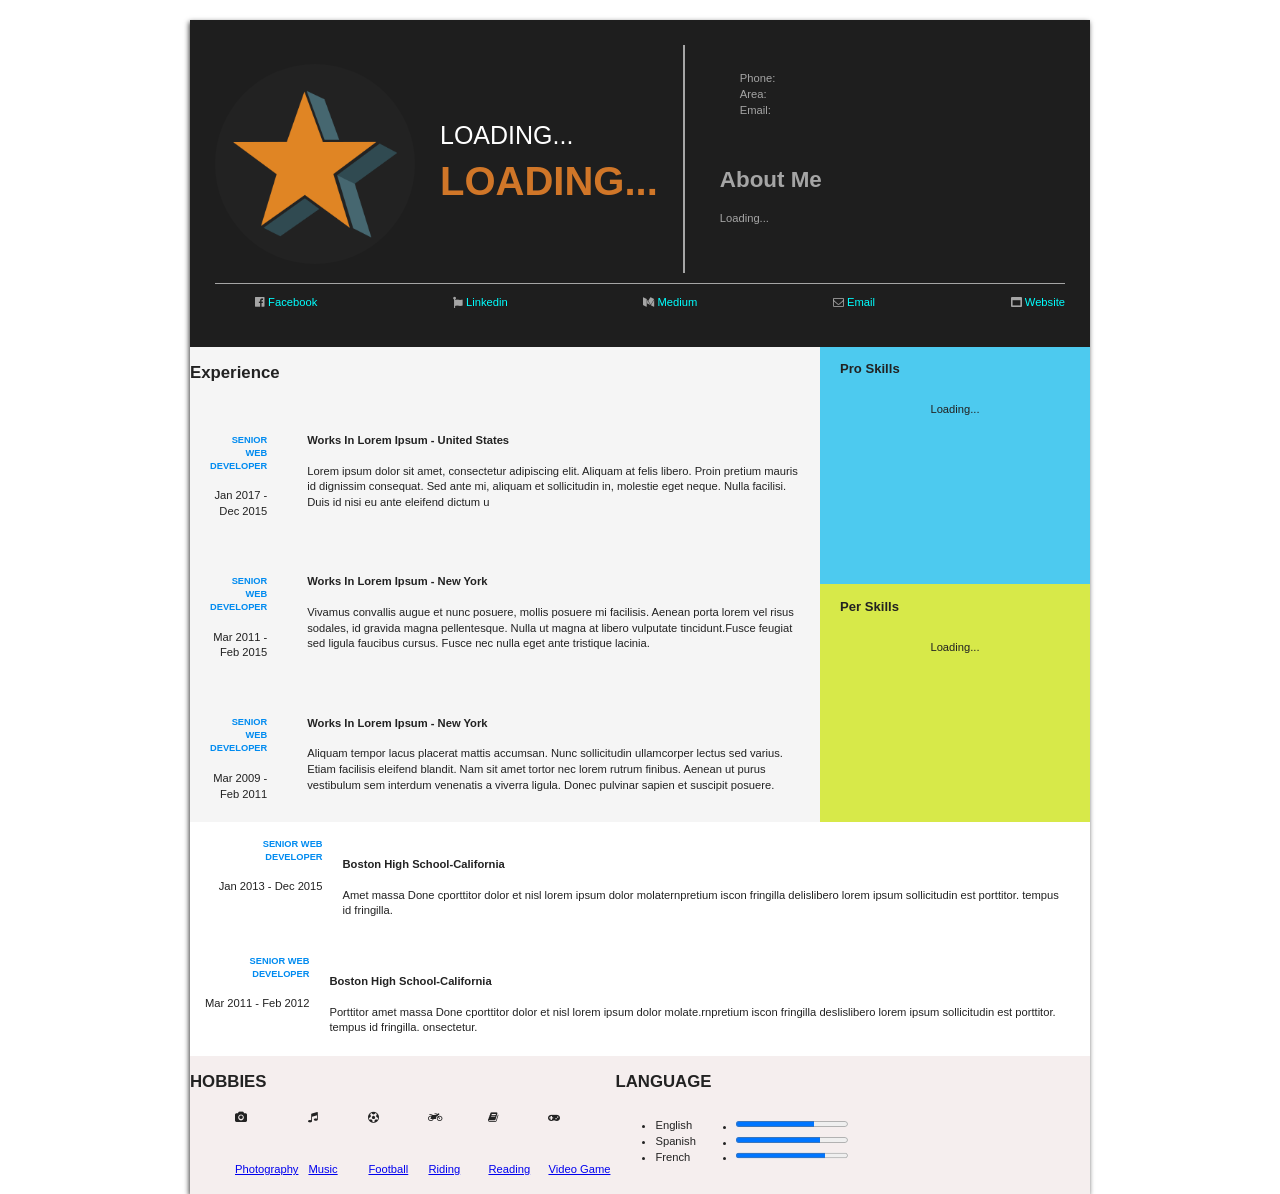
<file: index.html>
<!doctype html>
<html class="no-js" lang="">
    <head>
        <meta charset="utf-8">
        <meta http-equiv="x-ua-compatible" content="ie=edge">
        <title></title>
        <meta name="description" content="">
        <meta name="viewport" content="width=device-width, initial-scale=1">

        <link rel="apple-touch-icon" href="apple-touch-icon.png">
        <!-- Place favicon.ico in the root directory -->

        <link rel="stylesheet" href="css/normalize.css">
        <link rel="stylesheet" href="css/main.css">
        <link rel="stylesheet" href="font-awesome-4.7.0/css/font-awesome.min.css">
        <link rel="stylesheet" href="css/custom.css">
        <script src="js/vendor/modernizr-2.8.3.min.js"></script>

        <script src="https://code.jquery.com/jquery-1.12.0.min.js"></script>
        <script>window.jQuery || document.write('<script src="js/vendor/jquery-1.12.0.min.js"><\/script>')</script>
        <script src="js/plugins.js"></script>
        <script src="js/main.js"></script>

    </head>
    <body>
        <!--[if lt IE 8]>
            <p class="browserupgrade">You are using an <strong>outdated</strong> browser. Please <a href="http://browsehappy.com/">upgrade your browser</a> to improve your experience.</p>
        <![endif]-->

        <!-- Add your site or application content here -->

        <section id="cv">
            <section id ="profile" >

              <section id='intro'>

                  <img src ="tile.png" width="100" height="100"/>
                  <header>
                  <h1>Loading...</h1>
                  <h2>Loading...</h2>
                  </header>

                  <section id="about">
                      <section id="contact-info">
                         <ul>
                             <li>Phone:</li>
                             <li>Area:</li>
                             <li>Email:</li>
                         </ul>
                         <ul id="intro-me">

                         </ul>
                      </section>
                      <article>

                          <h1>About Me</h1>

                          <p>
							Loading...
                          </p>

                      </article>
                  </section>

              </section>

              <ul id="social-networks">
                  <li>
                      <i class="fa fa-facebook-official"></i>
                      <a href='#'>Facebook</a>
                 </li>

                 <li>
                     <i class="fa fa-fa fa-linkedin"></i>
                     <a href='#'>Linkedin</a>
                 </li>

                 <li>
                     <i class="fa fa-medium" aria-hidden="true"></i>
                  <a href='#'>Medium</a>
                 </li>

                 <li>
                     <i class="fa fa-envelope-o" aria-hidden="true"></i>
                  <a href='#'>Email</a>
                 </li>

                 <li>
                     <i class="fa fa-window-maximize" aria-hidden="true"></i>
                  <a href='#'>Website</a>
                 </li>
              </ul>

            </section>
            <section id="experience">
                <section class="palegoldenrod description">

                    <h2>Experience</h2>

                    <section>
                        <aside><h5>SENIOR WEB DEVELOPER</h5>

                        <span>Jan 2017 - Dec 2015</span>

                        </aside>
                        <article><h4><strong>Works In Lorem Ipsum - United States</strong></h4>

                        Lorem ipsum dolor sit amet, consectetur adipiscing elit. Aliquam at felis libero. Proin pretium mauris id dignissim consequat. Sed ante mi, aliquam et sollicitudin in, molestie eget neque. Nulla facilisi. Duis id nisi eu ante eleifend dictum u

                        </article>

                    </section>

              <section>
                        <aside><h5>SENIOR WEB DEVELOPER</h5>

                        <span>Mar 2011 - Feb 2015</span>

                        </aside>
                        <article><h4><strong>Works In Lorem Ipsum - New York</strong></h4>

                        Vivamus convallis augue et nunc posuere, mollis posuere mi facilisis. Aenean porta lorem vel risus sodales, id gravida magna pellentesque. Nulla ut magna at libero vulputate tincidunt.Fusce feugiat sed ligula faucibus cursus. Fusce nec nulla eget ante tristique lacinia.

                        </article>

                    </section>
                     <section>
                        <aside><h5>SENIOR WEB DEVELOPER</h5>

                        <span>Mar 2009 - Feb 2011</span>

                        </aside>
                        <article><h4><strong>Works In Lorem Ipsum - New York</strong></h4>

                        Aliquam tempor lacus placerat mattis accumsan. Nunc sollicitudin ullamcorper lectus sed varius. Etiam facilisis eleifend blandit. Nam sit amet tortor nec lorem rutrum finibus. Aenean ut purus vestibulum sem interdum venenatis a viverra ligula. Donec pulvinar sapien et suscipit posuere.

                        </article>

                    </section>


                </section>
                <section id="stats">

                    <section id="pro-skills" class ="skills red">

                           <h3>Pro Skills</h3>
                        <section class="skillsC">
                            <ul id="skillname">
Loading...
                            </ul>

                            <ul id="skillvalue">
                            </ul>
                        </section>
                    </section>

                    <section id="per-skills" class ="skills">
                            <h3>Per Skills</h3>
                         <section class="skillsC ">
                            <ul id="skillnameper">
							Loading...
                            </ul>


                            <ul id="skillvalueper">
                                <!--
                                <li><progress id="creativity" max=100 value=80 ></progress></li>
                                <li><progress id="Team Work" max=100 value=80></progress></li>
                                <li><progress id="Hard Work" max=100 value=80></progress></li>
                                <li><progress id="Leader Ship" max=100 value=80></progress></li>
                                -->
                            </ul>
                        </section>
                    </section>
                </section>
            </section>


                <section id="education">

                     <section>
                        <aside><h5>SENIOR WEB DEVELOPER</h5>

                        <span>Jan 2013 - Dec 2015</span>

                        </aside>
                        <article><h4><strong>Boston High School-California</strong></h4>

                         Amet massa Done cporttitor dolor et nisl lorem ipsum dolor molaternpretium iscon fringilla delislibero lorem ipsum sollicitudin est porttitor. tempus id fringilla.

                        </article>

                     </section>
                     <section>
                        <aside><h5>SENIOR WEB DEVELOPER</h5>

                        <span>Mar 2011 - Feb 2012</span>

                        </aside>
                        <article><h4><strong>Boston High School-California</strong></h4>

                        Porttitor amet massa Done cporttitor dolor et nisl lorem ipsum dolor molate.rnpretium iscon fringilla deslislibero lorem ipsum sollicitudin est porttitor. tempus id fringilla. onsectetur.

                        </article>

                     </section>


              </section>
            <section id="personal">
            <section id="hobbies">
                <h2>HOBBIES</h2>


                <ul id="categories">
                  <li>
                      <i class="fa fa-camera"></i>
                      <a href='#'>Photography</a>
                  </li>

                  <li>
                     <i class="fa fa-music"></i>
                     <a href='#'>Music</a>
                  </li>

                  <li>
                     <i class="fa fa-futbol-o" aria-hidden="true"></i>
                     <a href='#'>Football</a>
                  </li>

                  <li>
                     <i class="fa fa-motorcycle" aria-hidden="true"></i>
                     <a href='#'>Riding</a>
                  </li>

                  <li>
                     <i class="fa fa-book" aria-hidden="true"></i>
                     <a href='#'>Reading</a>
                  </li>
                  <li>
                     <i class="fa fa-gamepad" aria-hidden="true"></i>
                     <a href='#'>Video Game</a>
                  </li>
               </ul>
        </section>
            <section id="LAN" class="lang">

                   <h2>LANGUAGE</h2>
                  <section id="LANGUAGE">
                    <ul>
                        <li>English</li>
                        <li>Spanish</li>
                        <li>French</li>
                    </ul>

                    <ul>
                        <li><progress id="English" max=100 value=70></progress></li>
                        <li><progress id="Spanish" max=100 value=75></progress></li>
                        <li><progress id="French" max=100 value=80></progress></li>
                    </ul>
                </section>
            </section>
         </section>

        </section>


        <!-- Google Analytics: change UA-XXXXX-X to be your site's ID. -->
        <script>
            (function(b,o,i,l,e,r){b.GoogleAnalyticsObject=l;b[l]||(b[l]=
            function(){(b[l].q=b[l].q||[]).push(arguments)});b[l].l=+new Date;
            e=o.createElement(i);r=o.getElementsByTagName(i)[0];
            e.src='https://www.google-analytics.com/analytics.js';
            r.parentNode.insertBefore(e,r)}(window,document,'script','ga'));
            ga('create','UA-XXXXX-X','auto');ga('send','pageview');
        </script>
    </body>
</html>
</file>
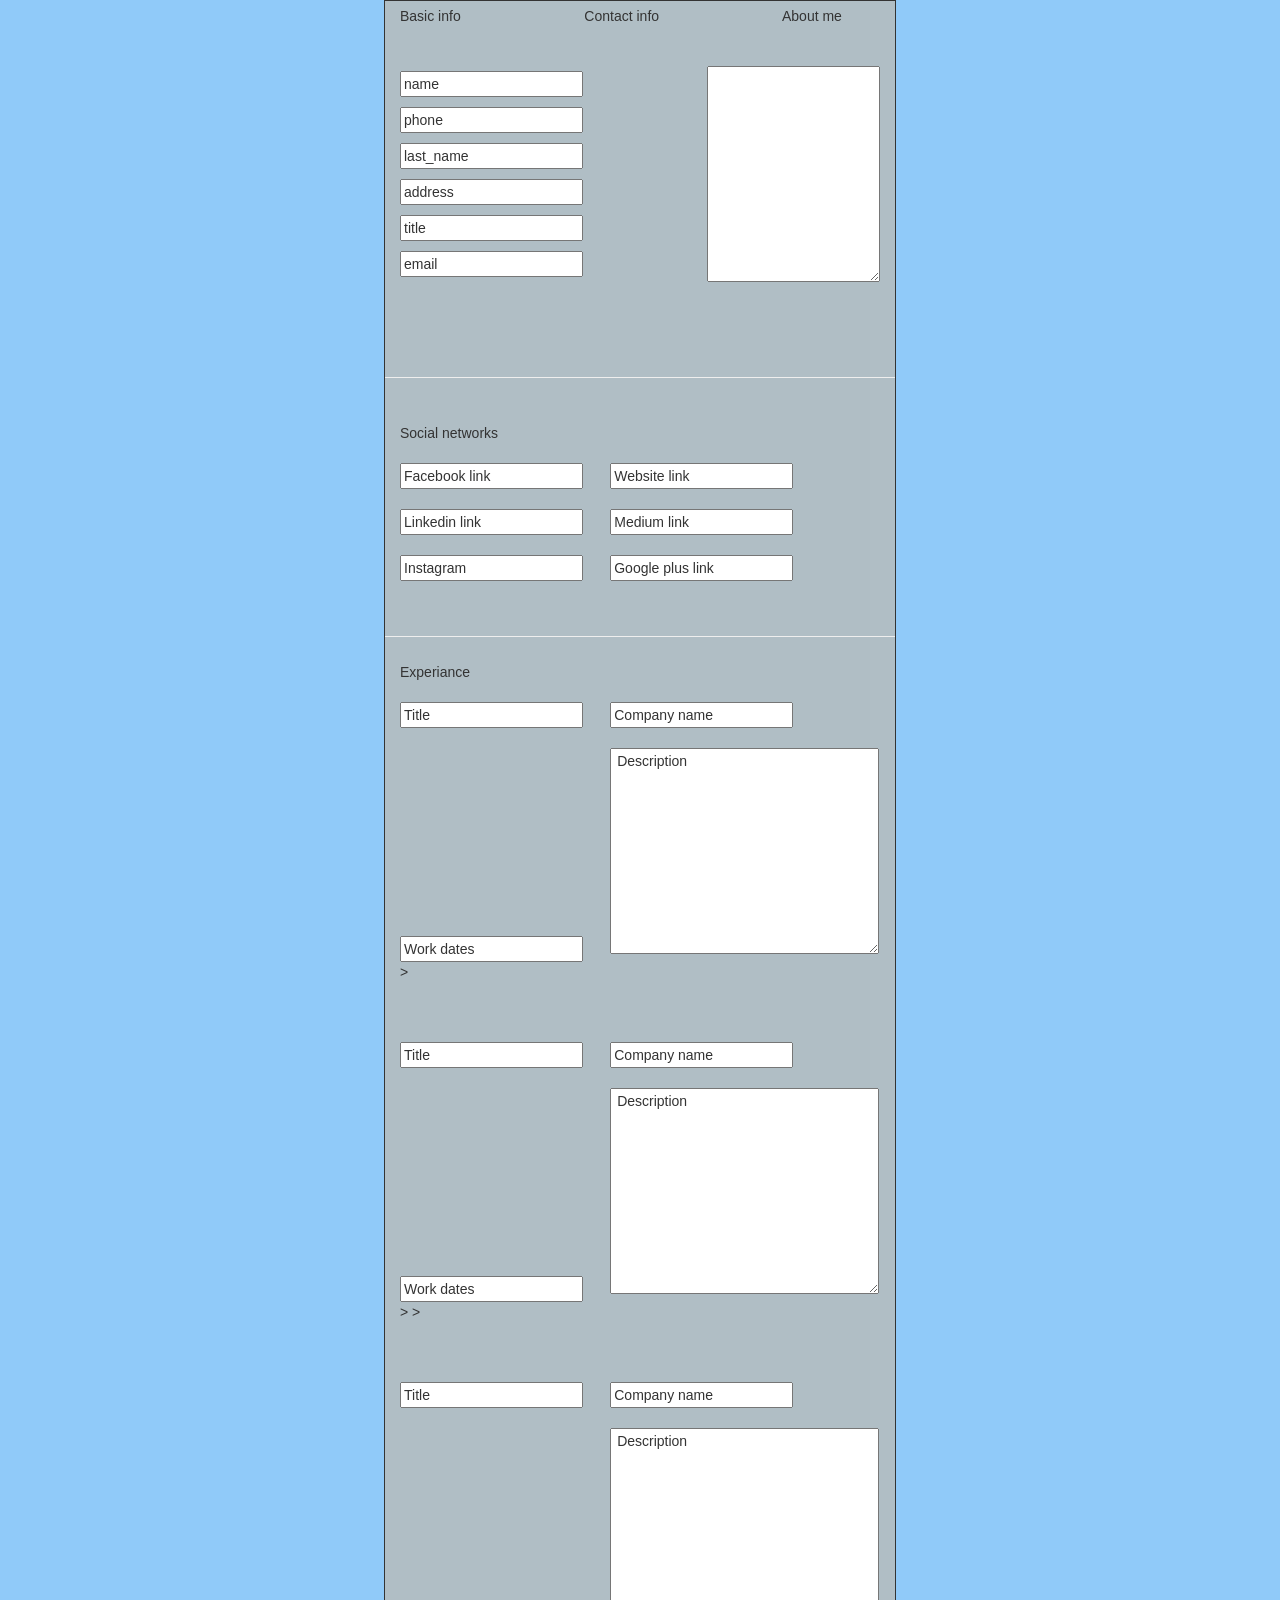
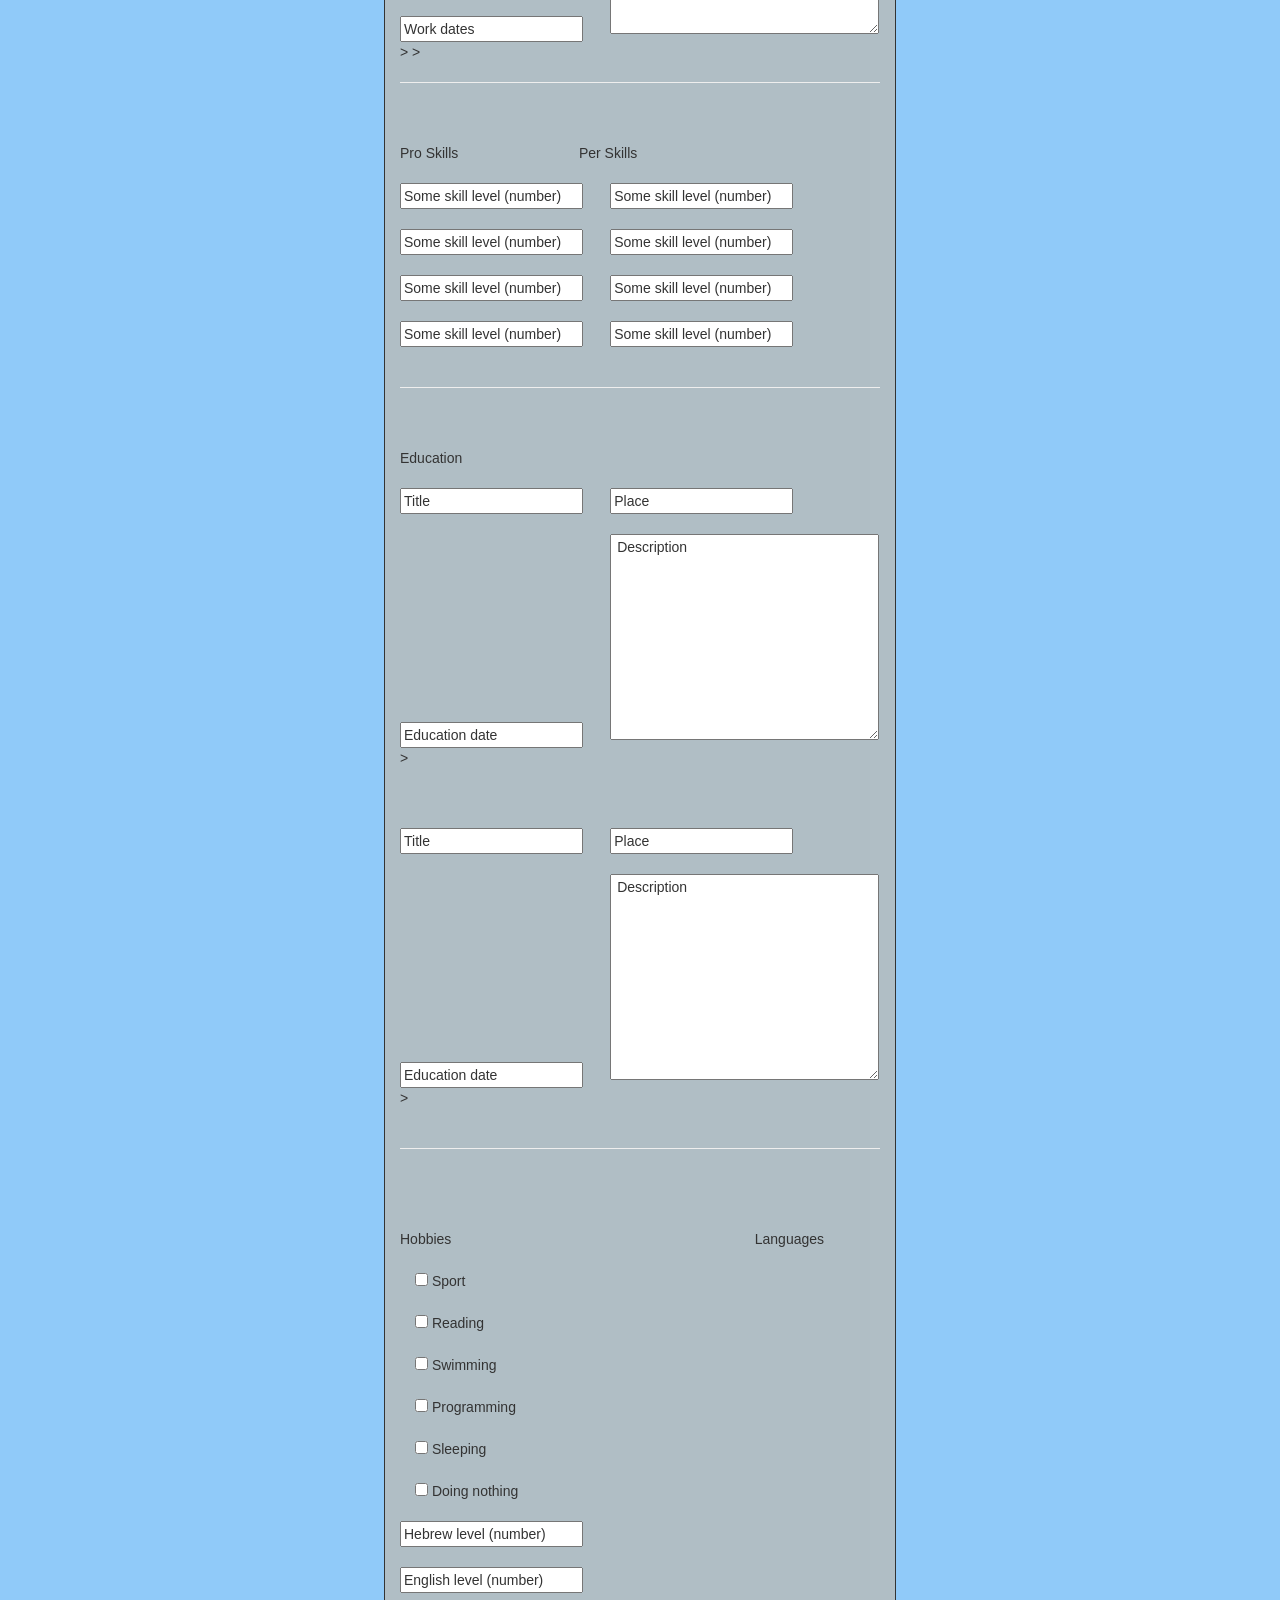
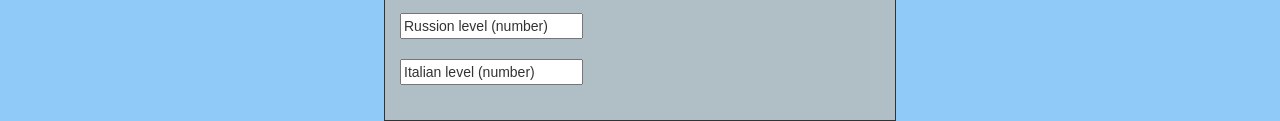
<file: admin.html>
<!DOCTYPE html>
<html>
<head>
<link rel="stylesheet" href="css/normalize.css">
		<script src="https://maxcdn.bootstrapcdn.com/bootstrap/3.3.7/js/bootstrap.min.js"></script>
		<link rel="stylesheet" href="https://maxcdn.bootstrapcdn.com/bootstrap/3.3.7/css/bootstrap.min.css">

<style>
#basic-info input{
	margin:5px;
	margin-left:0px;
}
#spacing{
	padding:15px;
	padding-top:5px;
}

#basicinfosection {
	display:flex;
}
#basicinfosection textarea{
	margin-left:50px;
}
#main {
	width:40%;
	margin-left:auto;
	margin-right:auto;
	border:1px solid;
	background:#b0bec5;
}
body{
	background:#90caf9;
}
</style>
</head>
<body>
<div id="main">
<div id="spacing">
<form action="/action_page.php">

  Basic info &emsp;&nbsp;&emsp;&emsp;&emsp;&emsp;&emsp;&emsp;&emsp; 
  Contact info &emsp;&nbsp;&emsp;&emsp;&emsp;&emsp;&emsp;&emsp;&emsp; 
  About me<br/><br/><br/>
  <section id="basicinfosection">
  
  <div id="basic-info">
  <input id="name" type="text" value="name" pattern="[A-Za-z]{10}" >  &nbsp;&nbsp;&nbsp;&nbsp;&nbsp;
  <input id="phone" type="text" value="phone" pattern="[A-Za-z]{10}" >
  <br>
  <input id="lastName" type="text" value="last_name" pattern="[A-Za-z]{10}" >    &nbsp;&nbsp;&nbsp;&nbsp;&nbsp;
 <input id="address" type="text" value="address" pattern="[A-Za-z]{10}" >
 <br>
 <input id="title" type="text" value="title" pattern="[A-Za-z]{10}">    &nbsp;&nbsp;&nbsp;&nbsp;&nbsp;
 <input id="email" type="text" value="email" pattern="[A-Za-z]{10}" >
 </div>
 
 <textarea id="aboutMe" rows="10" cols="30"> </textarea>
 </section>
 </div>
  <br/>
  <br/>
  <br/>
  <hr/> 
  <br/>
  <div id="spacing">
  Social networks
    <br/>
    <br/>
    
  <input id="facebook" type="text" value="Facebook link" pattern="[A-Za-z]{10}">    &nbsp;&nbsp;&nbsp;&nbsp;&nbsp;
 <input id="webLink" type="text" value="Website link" pattern="[A-Za-z]{10}" >
  <br/>
  <br/>
  <input id="linkedin" type="text" value="Linkedin link" pattern="[A-Za-z]{10}">    &nbsp;&nbsp;&nbsp;&nbsp;&nbsp;
 <input id="medium" type="text" value="Medium link" pattern="[A-Za-z]{10}" >
  <br/>
  <br/>
  <input id="instagram" type="text" value="Instagram" pattern="[A-Za-z]{10}">    &nbsp;&nbsp;&nbsp;&nbsp;&nbsp;
 <input id="google" type="text" value="Google plus link" pattern="[A-Za-z]{10}" >
  <br/>
  <br/>    
  </div>
  <hr/> 
        
</form>

<div id="spacing">
<form>
  Experiance
  <br/>
  <br/>    
    <input id="titleEX" type="text" value="Title" pattern="[A-Za-z]{10}">    &nbsp;&nbsp;&nbsp;&nbsp;&nbsp;
 <input id="companyEX" type="text" value="Company name" pattern="[A-Za-z]{10}" >
  <br/>
  <br/>
  <input id="workEX" type="text" value="Work dates" pattern="[A-Za-z]{10}">    &nbsp;&nbsp;&nbsp;&nbsp;&nbsp;
  <textarea id="desEX" rows="10" cols="30"> Description</textarea>>
  <br/>
  <br/>    
  <br/>
  <br/>    
    <input id="titleEX1"type="text" value="Title" pattern="[A-Za-z]{10}">    &nbsp;&nbsp;&nbsp;&nbsp;&nbsp;
 <input id="companyEX1"type="text" value="Company name" pattern="[A-Za-z]{10}" >
  <br/>
  <br/>
  <input id="workEX1" type="text" value="Work dates" pattern="[A-Za-z]{10}">    &nbsp;&nbsp;&nbsp;&nbsp;&nbsp;
  <textarea id="desEX1" rows="10" cols="30"> Description</textarea>>
>
  <br/>
  <br/>
  <br/>
  <br/>
   <input id="titleEX2"type="text" value="Title" pattern="[A-Za-z]{10}">    &nbsp;&nbsp;&nbsp;&nbsp;&nbsp;
 <input id="companyEX2"type="text" value="Company name" pattern="[A-Za-z]{10}" >
  <br/>
  <br/>
  <input id="workEX2" type="text" value="Work dates" pattern="[A-Za-z]{10}">    &nbsp;&nbsp;&nbsp;&nbsp;&nbsp;
  <textarea id="desEX2" rows="10" cols="30"> Description</textarea>>
>
</form>
 <hr/>
 
 </div>
 <div id="spacing">
<form>    
 <br/>
 Pro Skills  &nbsp;&nbsp;&nbsp;&nbsp;&nbsp;&nbsp;&nbsp;&nbsp;&nbsp;&nbsp;&nbsp;&nbsp;&nbsp;&nbsp;&nbsp;&nbsp;&nbsp;&nbsp;&nbsp;&nbsp;&nbsp;&nbsp;&nbsp;&nbsp;&nbsp;&nbsp;&nbsp;&nbsp;&nbsp;&nbsp;Per Skills  
<br/>
<br/>
 <input id="pro1" type="text" value="Some skill level (number)" pattern="[A-Za-z]{10}">    &nbsp;&nbsp;&nbsp;&nbsp;&nbsp;
 <input id="per1" type="text" value="Some skill level (number)" pattern="[A-Za-z]{10}" > 
<br/>
<br/>
 <input id="pro2" type="text" value="Some skill level (number)" pattern="[A-Za-z]{10}">    &nbsp;&nbsp;&nbsp;&nbsp;&nbsp;
 <input id="per2" type="text" value="Some skill level (number)" pattern="[A-Za-z]{10}" >  
<br/>
<br/>
 <input id="pro3" type="text" value="Some skill level (number)" pattern="[A-Za-z]{10}">    &nbsp;&nbsp;&nbsp;&nbsp;&nbsp;
 <input id="per3" type="text" value="Some skill level (number)" pattern="[A-Za-z]{10}" >  
    <br/>
<br/>
 <input id="pro4" type="text" value="Some skill level (number)" pattern="[A-Za-z]{10}">    &nbsp;&nbsp;&nbsp;&nbsp;&nbsp;
 <input id="per4" type="text" value="Some skill level (number)" pattern="[A-Za-z]{10}" >  
<br/>
<br/>    
<hr/>
<br/>    
</form>
    </div>
	<div id="spacing">
<form>
Education
<br/>
<br/>
     <input id="titleED" type="text" value="Title" pattern="[A-Za-z]{10}">    &nbsp;&nbsp;&nbsp;&nbsp;&nbsp;
 <input id="placeED" type="text" value="Place" pattern="[A-Za-z]{10}" >
  <br/>
  <br/>
  <input id="dateED" type="text" value="Education date" pattern="[A-Za-z]{10}">    &nbsp;&nbsp;&nbsp;&nbsp;&nbsp;
 <textarea id="desED" rows="10" cols="30"> Description</textarea>>
  <br/>
  <br/>    
  <br/>
  <br/>    
     <input id="titleED1" type="text" value="Title" pattern="[A-Za-z]{10}">    &nbsp;&nbsp;&nbsp;&nbsp;&nbsp;
 <input id="placeED1" type="text" value="Place" pattern="[A-Za-z]{10}" >
  <br/>
  <br/>
  <input id="dateED1" type="text" value="Education date" pattern="[A-Za-z]{10}">    &nbsp;&nbsp;&nbsp;&nbsp;&nbsp;
 <textarea id="desED1" rows="10" cols="30"> Description</textarea>>
  <br/>
  <br/>   
  <hr/>
  <br/>
  <br/>    
</form>
</div>
<div id="spacing">
<form>
Hobbies &nbsp;&nbsp;&nbsp;&nbsp;&nbsp;&nbsp;&nbsp;&nbsp;&nbsp;&nbsp;&nbsp;&nbsp;&nbsp;&nbsp;&nbsp;&nbsp;&nbsp;&nbsp;&nbsp;&nbsp;&nbsp;&nbsp;&nbsp;&nbsp;&nbsp;&nbsp;&nbsp;&nbsp;&nbsp;&nbsp;&nbsp;&nbsp;&nbsp;&nbsp;&nbsp;&nbsp;&nbsp;&nbsp;&nbsp;&nbsp;&nbsp;&nbsp;&nbsp;&nbsp;&nbsp;&nbsp;&nbsp;&nbsp;&nbsp;&nbsp;
&nbsp;&nbsp;&nbsp;&nbsp;&nbsp;&nbsp;&nbsp;&nbsp;&nbsp;&nbsp;&nbsp;&nbsp;&nbsp;&nbsp;&nbsp;&nbsp;&nbsp;&nbsp;&nbsp;&nbsp;&nbsp;&nbsp;&nbsp;&nbsp;&nbsp;
Languages
<br/>
<br/>
<div class="container">
    <input id="sport" type="checkbox" /> Sport<br/><br/>
    <input id="reading" type="checkbox" /> Reading<br/><br/>
    <input id="swimming" type="checkbox" /> Swimming<br/><br/>
    <input id="programming" type="checkbox" /> Programming<br/><br/>
    <input id="Sleeping" type="checkbox" /> Sleeping<br/><br/>
    <input id="doingNothing" type="checkbox" /> Doing nothing<br/><br/>
</div>    
 <div id="lan">
    <input id="hebrew" type="text" value="Hebrew level (number)" pattern="[A-Za-z]{10}" ><br/><br/>
    <input id="english" type="text" value="English level (number)" pattern="[A-Za-z]{10}" ><br/><br/>
    <input id="russion" type="text" value="Russion level (number)" pattern="[A-Za-z]{10}" ><br/><br/>
    <input id="italian" type="text" value="Italian level (number)" pattern="[A-Za-z]{10}" ><br/><br/>
</div>
</form>    
</div>
</div>
</body>
</html>
</file>
<file: css/main.css>
/*! HTML5 Boilerplate v5.3.0 | MIT License | https://html5boilerplate.com/ */

/*
 * What follows is the result of much research on cross-browser styling.
 * Credit left inline and big thanks to Nicolas Gallagher, Jonathan Neal,
 * Kroc Camen, and the H5BP dev community and team.
 */

/* ==========================================================================
   Base styles: opinionated defaults
   ========================================================================== */

html {
    color: #222;
    font-size: 1em;
    line-height: 1.4;
}

/*
 * Remove text-shadow in selection highlight:
 * https://twitter.com/miketaylr/status/12228805301
 *
 * These selection rule sets have to be separate.
 * Customize the background color to match your design.
 */

::-moz-selection {
    background: #b3d4fc;
    text-shadow: none;
}

::selection {
    background: #b3d4fc;
    text-shadow: none;
}

/*
 * A better looking default horizontal rule
 */

hr {
    display: block;
    height: 1px;
    border: 0;
    border-top: 1px solid #ccc;
    margin: 1em 0;
    padding: 0;
}

/*
 * Remove the gap between audio, canvas, iframes,
 * images, videos and the bottom of their containers:
 * https://github.com/h5bp/html5-boilerplate/issues/440
 */

audio,
canvas,
iframe,
img,
svg,
video {
    vertical-align: middle;
}

/*
 * Remove default fieldset styles.
 */

fieldset {
    border: 0;
    margin: 0;
    padding: 0;
}

/*
 * Allow only vertical resizing of textareas.
 */

textarea {
    resize: vertical;
}

/* ==========================================================================
   Browser Upgrade Prompt
   ========================================================================== */

.browserupgrade {
    margin: 0.2em 0;
    background: #ccc;
    color: #000;
    padding: 0.2em 0;
}

/* ==========================================================================
   Author's custom styles
   ========================================================================== */

















/* ==========================================================================
   Helper classes
   ========================================================================== */

/*
 * Hide visually and from screen readers
 */

.hidden {
    display: none !important;
}

/*
 * Hide only visually, but have it available for screen readers:
 * http://snook.ca/archives/html_and_css/hiding-content-for-accessibility
 */

.visuallyhidden {
    border: 0;
    clip: rect(0 0 0 0);
    height: 1px;
    margin: -1px;
    overflow: hidden;
    padding: 0;
    position: absolute;
    width: 1px;
}

/*
 * Extends the .visuallyhidden class to allow the element
 * to be focusable when navigated to via the keyboard:
 * https://www.drupal.org/node/897638
 */

.visuallyhidden.focusable:active,
.visuallyhidden.focusable:focus {
    clip: auto;
    height: auto;
    margin: 0;
    overflow: visible;
    position: static;
    width: auto;
}

/*
 * Hide visually and from screen readers, but maintain layout
 */

.invisible {
    visibility: hidden;
}

/*
 * Clearfix: contain floats
 *
 * For modern browsers
 * 1. The space content is one way to avoid an Opera bug when the
 *    `contenteditable` attribute is included anywhere else in the document.
 *    Otherwise it causes space to appear at the top and bottom of elements
 *    that receive the `clearfix` class.
 * 2. The use of `table` rather than `block` is only necessary if using
 *    `:before` to contain the top-margins of child elements.
 */

.clearfix:before,
.clearfix:after {
    content: " "; /* 1 */
    display: table; /* 2 */
}

.clearfix:after {
    clear: both;
}

/* ==========================================================================
   EXAMPLE Media Queries for Responsive Design.
   These examples override the primary ('mobile first') styles.
   Modify as content requires.
   ========================================================================== */

@media only screen and (min-width: 35em) {
    /* Style adjustments for viewports that meet the condition */
}

@media print,
       (-webkit-min-device-pixel-ratio: 1.25),
       (min-resolution: 1.25dppx),
       (min-resolution: 120dpi) {
    /* Style adjustments for high resolution devices */
}

/* ==========================================================================
   Print styles.
   Inlined to avoid the additional HTTP request:
   http://www.phpied.com/delay-loading-your-print-css/
   ========================================================================== */

@media print {
    *,
    *:before,
    *:after,
    *:first-letter,
    *:first-line {
        background: transparent !important;
        color: #000 !important; /* Black prints faster:
                                   http://www.sanbeiji.com/archives/953 */
        box-shadow: none !important;
        text-shadow: none !important;
    }

    a,
    a:visited {
        text-decoration: underline;
    }

    a[href]:after {
        content: " (" attr(href) ")";
    }

    abbr[title]:after {
        content: " (" attr(title) ")";
    }

    /*
     * Don't show links that are fragment identifiers,
     * or use the `javascript:` pseudo protocol
     */

    a[href^="#"]:after,
    a[href^="javascript:"]:after {
        content: "";
    }

    pre,
    blockquote {
        border: 1px solid #999;
        page-break-inside: avoid;
    }

    /*
     * Printing Tables:
     * http://css-discuss.incutio.com/wiki/Printing_Tables
     */

    thead {
        display: table-header-group;
    }

    tr,
    img {
        page-break-inside: avoid;
    }

    img {
        max-width: 100% !important;
    }

    p,
    h2,
    h3 {
        orphans: 3;
        widows: 3;
    }

    h2,
    h3 {
        page-break-after: avoid;
    }
}
</file>
<file: css/custom.css>
body
{
    font-family: 'Open Sans',sans-serif;
    font-size: 70%;
}

#cv 
{
    width: 900px;
    margin: 0 auto;
    margin-top: 20px;
    box-shadow: -1px 2px 5px 0px rgba(0,0,0,0.75);
}
#profile
{
    background: #1e1e1e;
    color:#a5a5a5;
    padding: 25px;
}

#intro
{
    
    display: flex;
    align-items: center;
    border-bottom: 1px solid #a5a5a5;
}
#intro img
{
    border-radius: 50%;
    width: 200px;
    height: 200px;
    margin-right: 25px;
}
#intro header
{
    margin-right: 25px;
    text-transform: uppercase;
}
#intro header h1
{
    color: #fff;
    font-size: 25px;
    margin: 0;
    font-weight: 300;
}
#intro header h2
{
    margin: 0;
    color: #d07628;
    font-size: 40px;
    font-weight: 600;
    
}
#intro header h3
{
    margin: 0;
    color: #fff;
    font-weight: 400;
}
#about
{
    border-left: 2px solid #a5a5a5;
    padding: 15px;
    width: 350px;
    margin-bottom: 10px;
}
#contact-info
{
    display:flex;
}
#contact-info ul
{
    list-style: none;
}
#contact-info ul: first-child
{
    font-weight: 600;
}
#social-networks
{
    display: flex;
    justify-content: space-between;
    list-style:none;
}
#social-networks a
{
    color: aqua;
    text-decoration:none;
}
#experience {
    display: flex;
   
}

.description section
{
    display: flex;
  
}

#stats section{
    display: flex;
}

#stats ul{
    list-style: none;
}

#pro-skills {
    background: rgba(33, 189, 235, 0.8);
}

#per-skills {
    background: rgba(209, 230, 47, 0.87);
    
}

.palegoldenrod {
    background-color:whitesmoke;
}

.description 
{
  flex-basis: 70%   
}
.description section
{
    display:flex ;
    flex-direction : row;
}
.description section aside
{
    text-align:right;
}
.description section aside,article
{
    padding: 20px;
}
.description section aside h5
{
   color: #008bf0;
}


#stats 
{
  display:flex ;
  flex-direction: column;
  flex-basis: 30%;
      
}

.skills 
{  
  flex-grow: 2; 
  display : flex;
  flex-direction:column;
    
 
}
.skills h3
{
    margin-left: 20px;
}
.skills ul li 
{
   margin-top: 15px; 
}

.skillsC {
    display:flex;
  flex-direction: row;
  justify-content: center;
  align-items: center;
}

#education section
{
     display: flex;
}

#education section aside 
{
    padding-left: 10px;
    text-align:right;
}

#education section aside h5
{
    padding-left: 10px;
    color: #008bf0;
    text-align:right;
}
#personal {
    display: flex;
    background: #f5eeee
}
#hobbies ul
{
  display: flex; 
}

#hobbies ul li
{
    display: grid;
    margin: 5px;
}

#hobbies ul li i
{
    width: 50px;
    height: 50px;
}

#LANGUAGE {
    list-style: none;
    display: flex;
}
</file>
